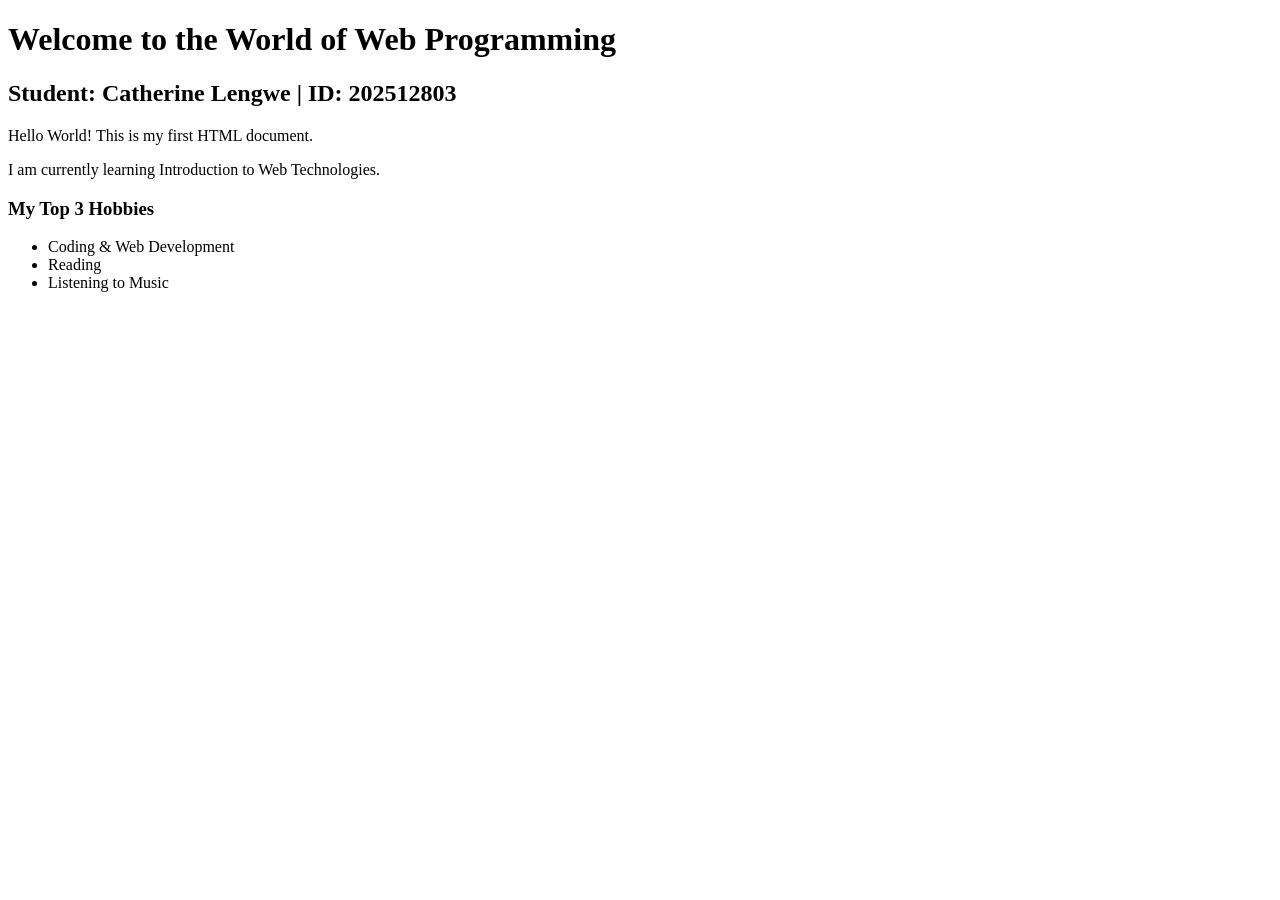
<file: activity1_backup.html>
<!DOCTYPE html>
<html lang="en">
<head>
    <meta charset="UTF-8">
    <meta name="viewport" content="width=device-width, initial-scale=1.0">
    <title>My First Web Page</title>
</head>
<body>
    <h1>Welcome to the World of Web Programming</h1>
    
    <!-- Submission Requirement 1: Sub-heading with Name and Student ID -->
    <h2>Student: Catherine Lengwe | ID: 202512803</h2>
    
    <p>Hello World! This is my first HTML document.</p>
    <p>I am currently learning Introduction to Web Technologies.</p>
    
    <!-- Submission Requirement 2: List of Top 3 Hobbies -->
    <h3>My Top 3 Hobbies</h3>
    <ul>
        <li>Coding & Web Development</li>
        <li>Reading</li>
        <li>Listening to Music</li>
    </ul>
</body>
</html>
</file>
